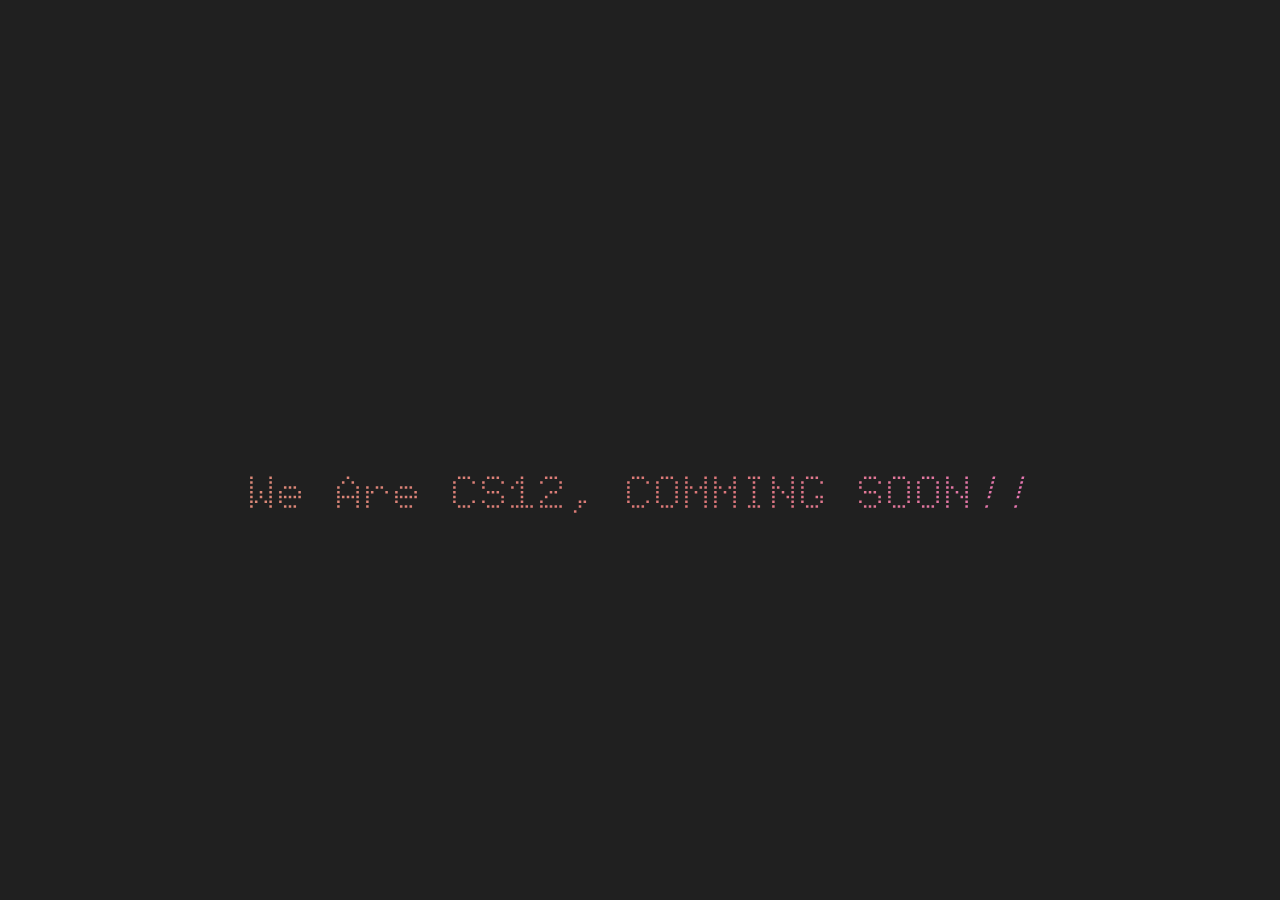
<file: index.html>
<!DOCTYPE html>
<html lang="en">
<head>
    <meta charset="UTF-8">
    <meta name="viewport" content="width=device-width, initial-scale=1.0">
    <title>Comming Soon</title>
    <link rel="stylesheet" href="style.css" />
</head>
<body id="upPage">
    <section class="fl plmc wv100">
        <section>
            <section class="fl picCont plmc ovf-H">
                <img src="1.png" alt="CS12 Member Team" title="team member" class="disp-B por" style="--pr:0.750s;">
                <img src="2.png" alt="CS12 Member Team" title="team member" class="disp-B por" style="--pr:0.500s;">
                <img src="4.png" alt="CS12 Member Team" title="team member" class="disp-B por" style="--pr:0.250s;">
                <img src="5.png" alt="CS12 Member Team" title="team member" class="disp-B por" style="--pr:0.125s;">
                <img src="6.png" alt="CS12 Member Team" title="team member" class="disp-B por" style="--pr:0.375s;">
                <img src="7.png" alt="CS12 Member Team" title="team member" class="disp-B por" style="--pr:0.625s;">
                <img src="8.png" alt="CS12 Member Team" title="team member" class="disp-B por" style="--pr:0.875s;">
            </section>
            <p class="mrg0 aniTex">We Are CS12, COMMING SOON<i>!!</i> </p>
        </section>
    </section>
</body>
</html>
</file>
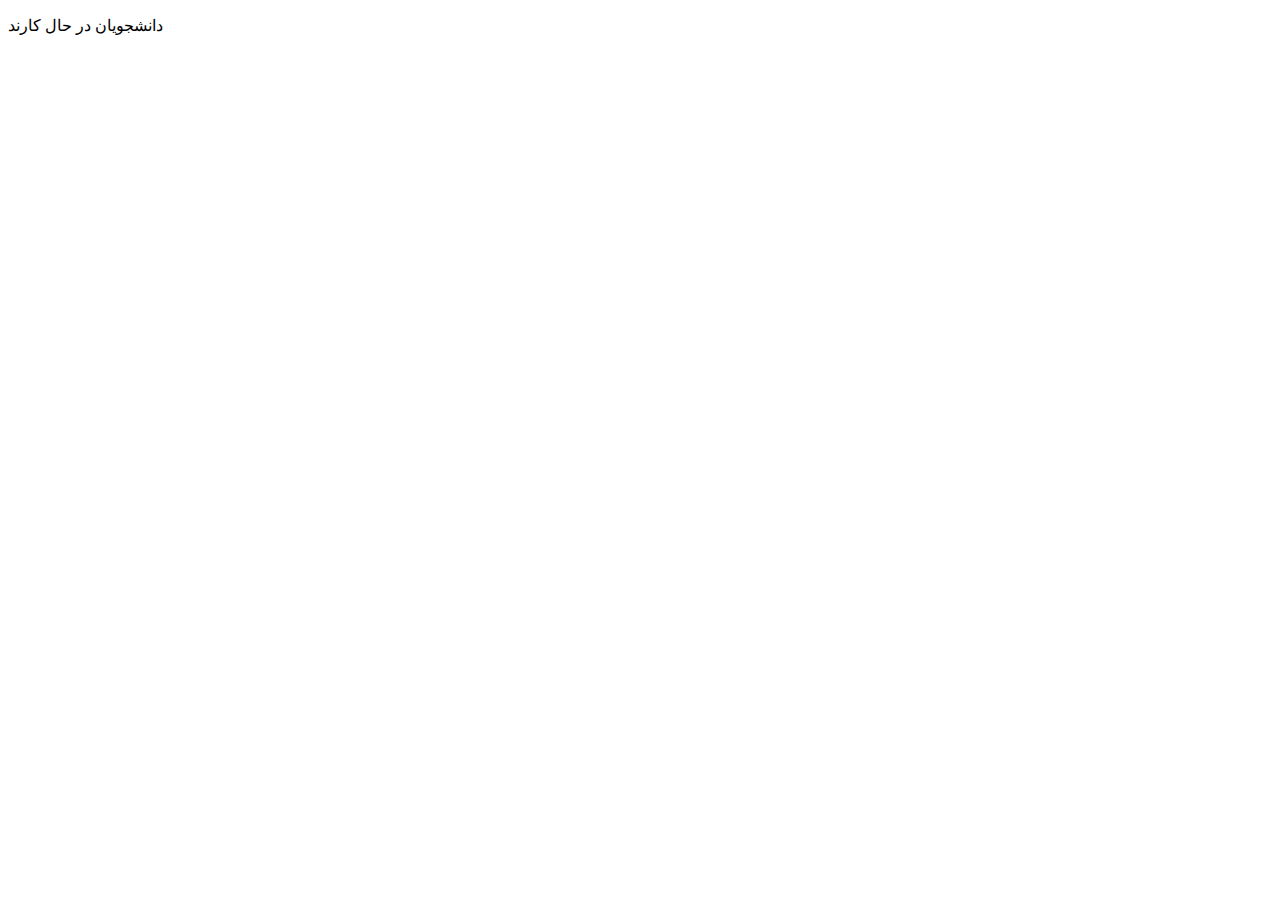
<file: docs/index.html>
<!DOCTYPE html>
<html lang="en">
  <head>
    <meta charset="UTF-8">
    <meta name="viewport" content="width=device-width, initial-scale=1">
    <title>CS12 به زودی</title>
  </head>
  <body>
    <p>دانشجویان در حال کارند</p>
  </body>
</html>
</file>
<file: style.css>
@font-face {
  font-family: "doti";
  src: url("./doto.ttf") format("truetype");
  font-weight: normal;
  font-style: normal;
  font-display: swap;
}

* {
  box-sizing: border-box;
}

body {
  margin: 0;
}

body#upPage {
  background: #202020;
  animation: anifade 0.5s ease 0s 1;
}

.disp-B {
  display: block;
}

.fl {
  display: flex;
}

.plmc {
  justify-content: center;
  align-items: center;
}

.por {
  position: relative;
}

.picCont {
  width: 100%;
}

.picCont img {
  width: 55px;
  top: 110px;
  animation: anipic 1s ease-out var(--pr, 0s) forwards;
}

.wv100 {
  width: 100%;
  height: 100dvh;
}

.mrg0 {
  margin: 0;
}

.ovf-H {
  overflow: hidden;
}

.aniTex {
  font-family: "doti";
  font-size: 3rem;
  font-weight: 700;
  background: linear-gradient(
    90deg,
    #dc8a78,
    #dd7878,
    #ea76cb,
    #179299,
    #04a5e5,
    #209fb5,
    #7287fd,
    #e64553
  );
  background-size: 400% 400%;
  background-clip: text;
  -webkit-background-clip: text;
  color: transparent;
  animation: anitext 8s linear infinite;
  text-align: center;
  padding: 0 1rem;
}

@keyframes anitext {
  0% {
    background-position: 0% 50%;
  }
  100% {
    background-position: 400% 50%;
  }
}

@keyframes anipic {
  0% {
    top: 110px;
    opacity: 0;
  }
  100% {
    top: 0;
    opacity: 1;
  }
}

@keyframes anifade {
  0% {
    opacity: 0;
  }

  100% {
    opacity: 1;
  }
}

@media (max-width: 710px) {
  .aniTex {
    font-size: 2rem;
  }
}

@media (max-width: 495px) {
  .aniTex {
    font-size: 1.5rem;
  }

  .picCont img {
    width: 45px;
  }
}

@media (max-width: 380px) {
  .aniTex {
    font-size: 1.25rem;
  }

  .picCont img {
    width: 35px;
  }
}
</file>
